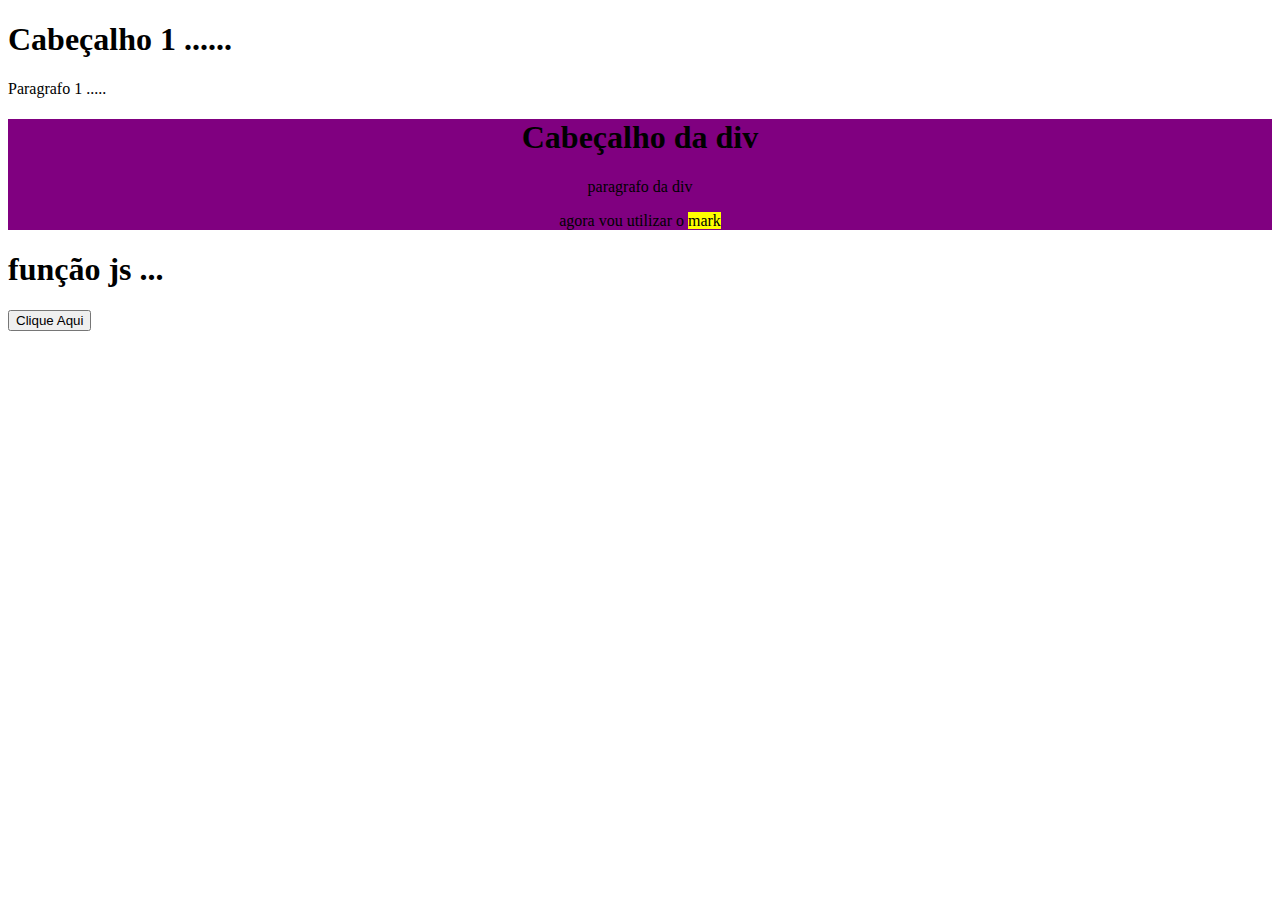
<file: exercicio 1/index.html>
<!DOCTYPE html>
<html lang="en">
<head>
    <meta charset="UTF-8">
    <meta name="viewport" content="width=device-width, initial-scale=1.0">
    <title>ex aula1</title>
    <link rel="stylesheet" href="style.css">
</head>
<body>
    <h1>Cabeçalho 1 ......</h1>
    <p>Paragrafo 1 .....</p>
    <div id="divroxa">
        <h1> Cabeçalho da div</h1>
        <p>paragrafo da div</p>
        <p>agora vou utilizar o <mark>mark</mark></p>
    </div>
    <div id="funcao">
        <h1>função js ...</h1>
        <button onclick="funcao1">Clique Aqui</button>
        <script src="script.js"></script>
    </div>
</body>
</html>
</file>
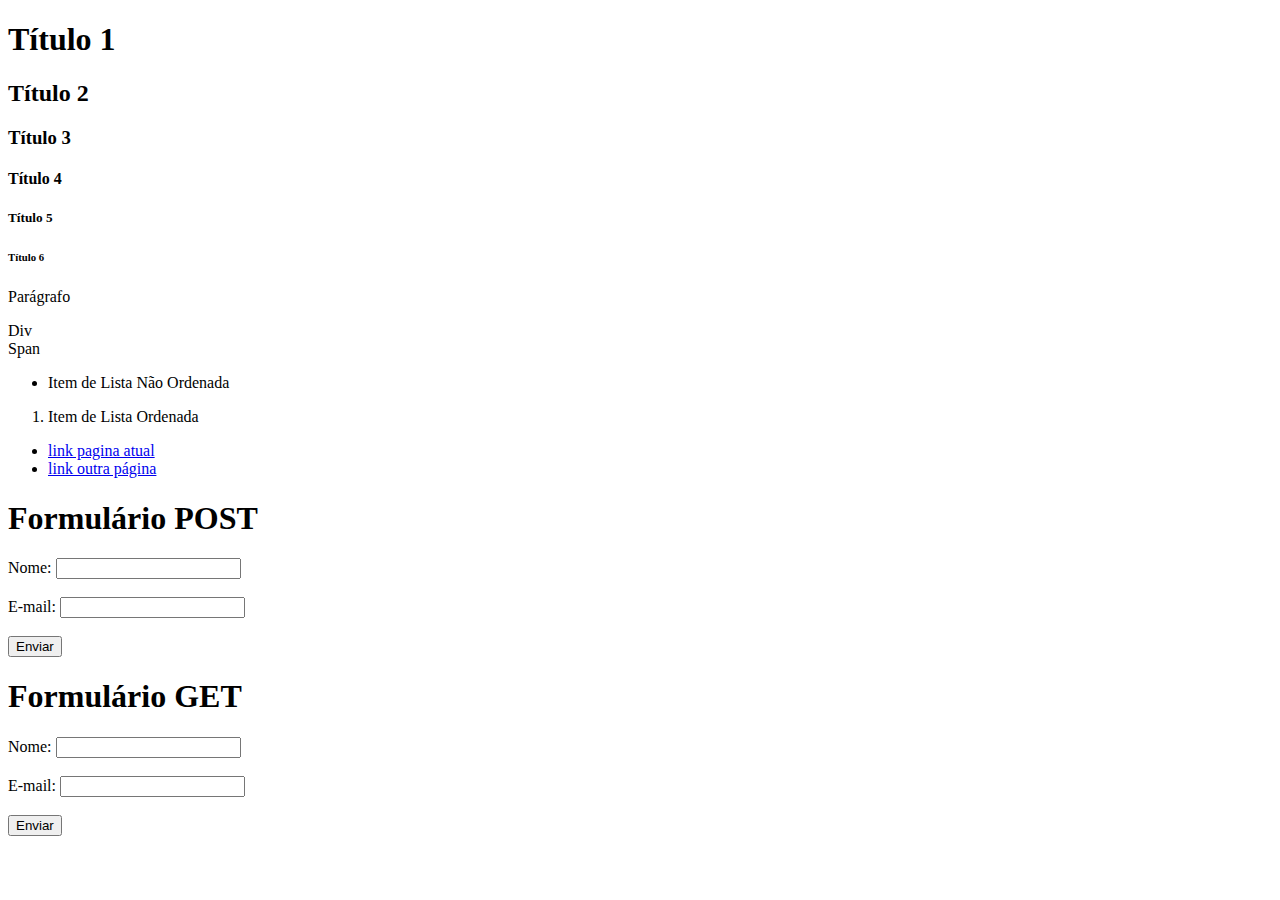
<file: exercicio 2/index.html>
<!DOCTYPE html>
<html lang="en">
<head>
    <meta charset="UTF-8">
    <meta name="viewport" content="width=device-width, initial-scale=1.0">
    <title>ex aula 2</title>
</head>
<body>

    <h1>Título 1 </h1>
    <h2>Título 2 </h2>
    <h3>Título 3 </h3>
    <h4>Título 4 </h4>
    <h5>Título 5 </h5>
    <h6>Título 6 </h6>
    
    <p>Parágrafo </p>
    
    <div> Div </div>
    
    <span> Span </span>
    
    <ul>
        <li>Item de Lista Não Ordenada </li>
    </ul>
    
    <ol>
        <li>Item de Lista Ordenada </li>
    </ol>

    <menu>
        <li><a href="index.html">link pagina atual</a></li>
        <li><a href="https://ge.globo.com/futebol/brasileirao-serie-a/">link outra página</a></li>
    </menu>

    <h1>Formulário POST</h1>

    <form action="processar.php" method="post">
        <label for="nome">Nome:</label>
        <input type="text" id="nome" name="nome" required><br><br>

        <label for="email">E-mail:</label>
        <input type="email" id="email" name="email" required><br><br>

        <input type="submit" value="Enviar">
    </form>

    <h1>Formulário GET</h1>

    <form action="processar.php" method="get">
        <label for="nome">Nome:</label>
        <input type="text" id="nome" name="nome" required><br><br>

        <label for="email">E-mail:</label>
        <input type="email" id="email" name="email" required><br><br>

        <input type="submit" value="Enviar">
    </form>
</body>
</html>
</file>
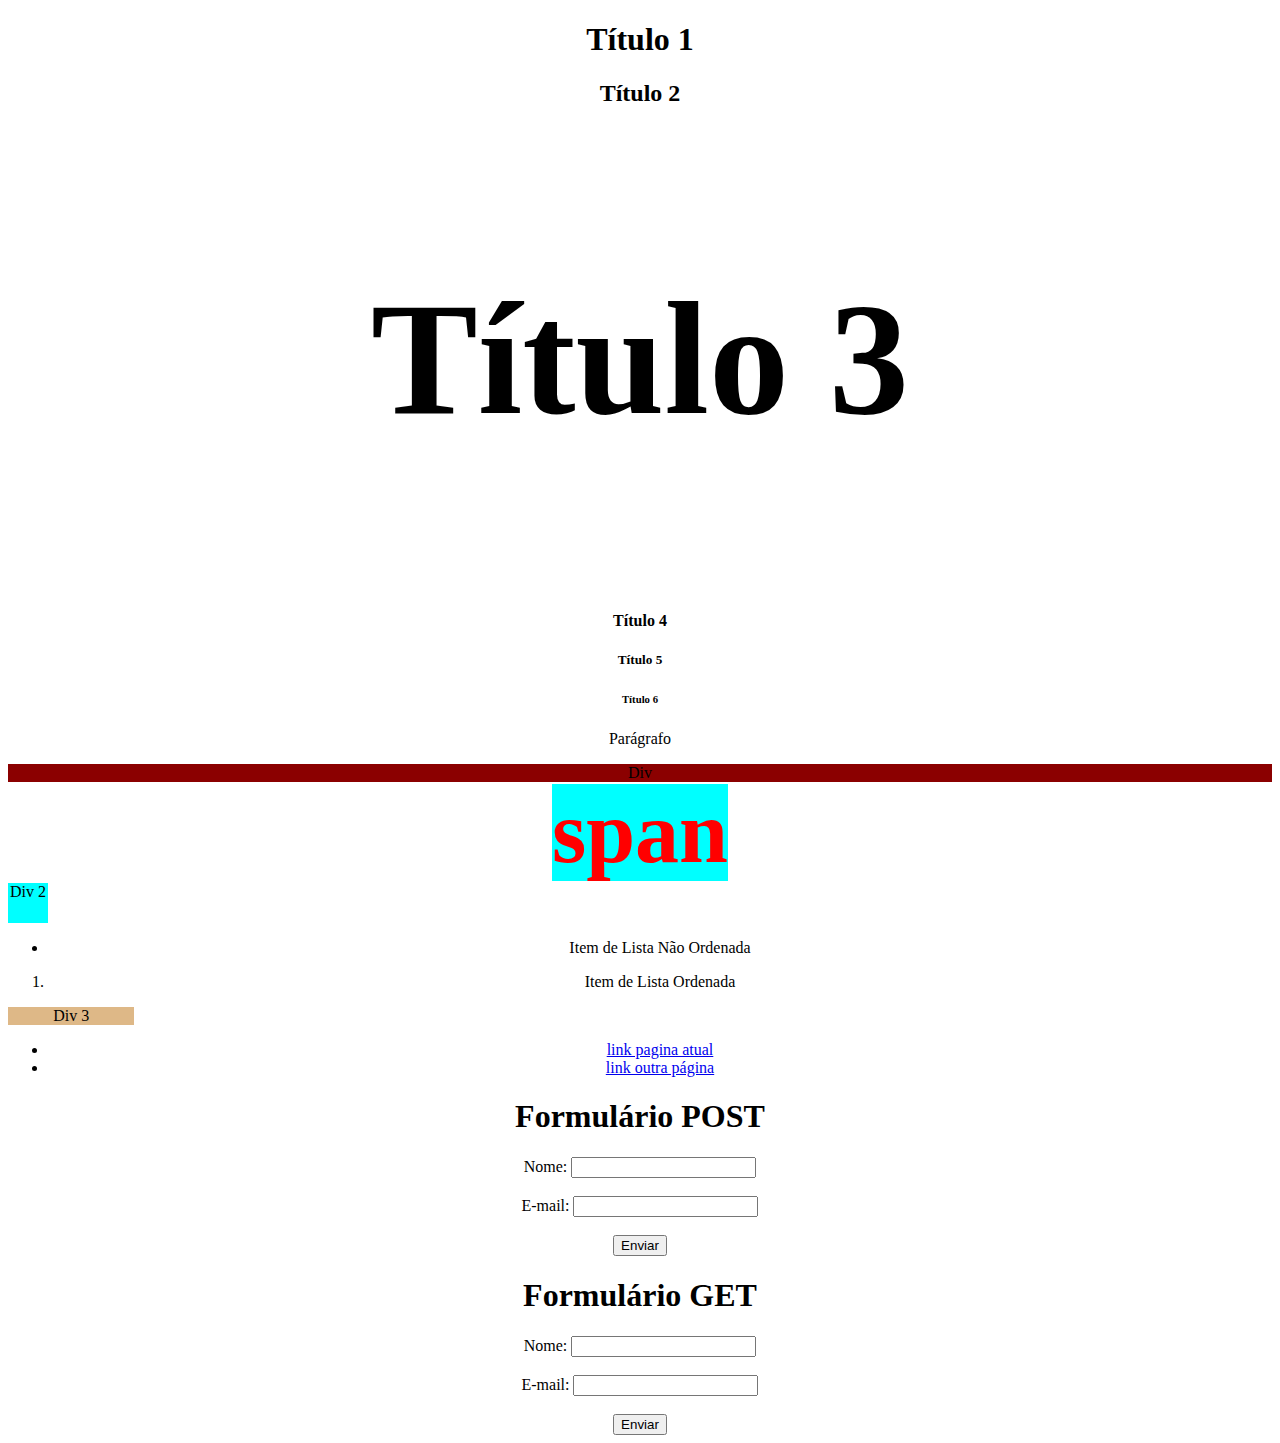
<file: exercicio 3/index.html>
<!DOCTYPE html>
<html lang="en">
<head>
    <meta charset="UTF-8">
    <meta name="viewport" content="width=device-width, initial-scale=1.0">
    <title>ex aula 3</title>
    <link rel="stylesheet" href="style.css">
</head>
<body>

    <h1>Título 1 </h1>
    <h2>Título 2 </h2>
    <h3>Título 3 </h3>
    <h4>Título 4 </h4>
    <h5>Título 5 </h5>
    <h6>Título 6 </h6>
    
    <p>Parágrafo </p>
    
    <div id="k1"> Div </div>
    
    <span> <b>span</b> </span>

    <div id="k2"> Div 2</div>
    
    <ul>
        <li>Item de Lista Não Ordenada </li>
    </ul>
    
    <ol>
        <li>Item de Lista Ordenada </li>
    </ol>

    <div id="k3">Div 3</div>

    <menu>
        <li><a href="index.html">link pagina atual</a></li>
        <li><a href="https://ge.globo.com/futebol/brasileirao-serie-a/">link outra página</a></li>
    </menu>

    <h1>Formulário POST</h1>

    <form action="processar.php" method="post">
        <label for="nome">Nome:</label>
        <input type="text" id="nome" name="nome" required><br><br>

        <label for="email">E-mail:</label>
        <input type="email" id="email" name="email" required><br><br>

        <input type="submit" value="Enviar">
    </form>

    <h1>Formulário GET</h1>

    <form action="processar.php" method="get">
        <label for="nome">Nome:</label>
        <input type="text" id="nome" name="nome" required><br><br>

        <label for="email">E-mail:</label>
        <input type="email" id="email" name="email" required><br><br>

        <input type="submit" value="Enviar">
    </form>
</body>
</html>
</file>
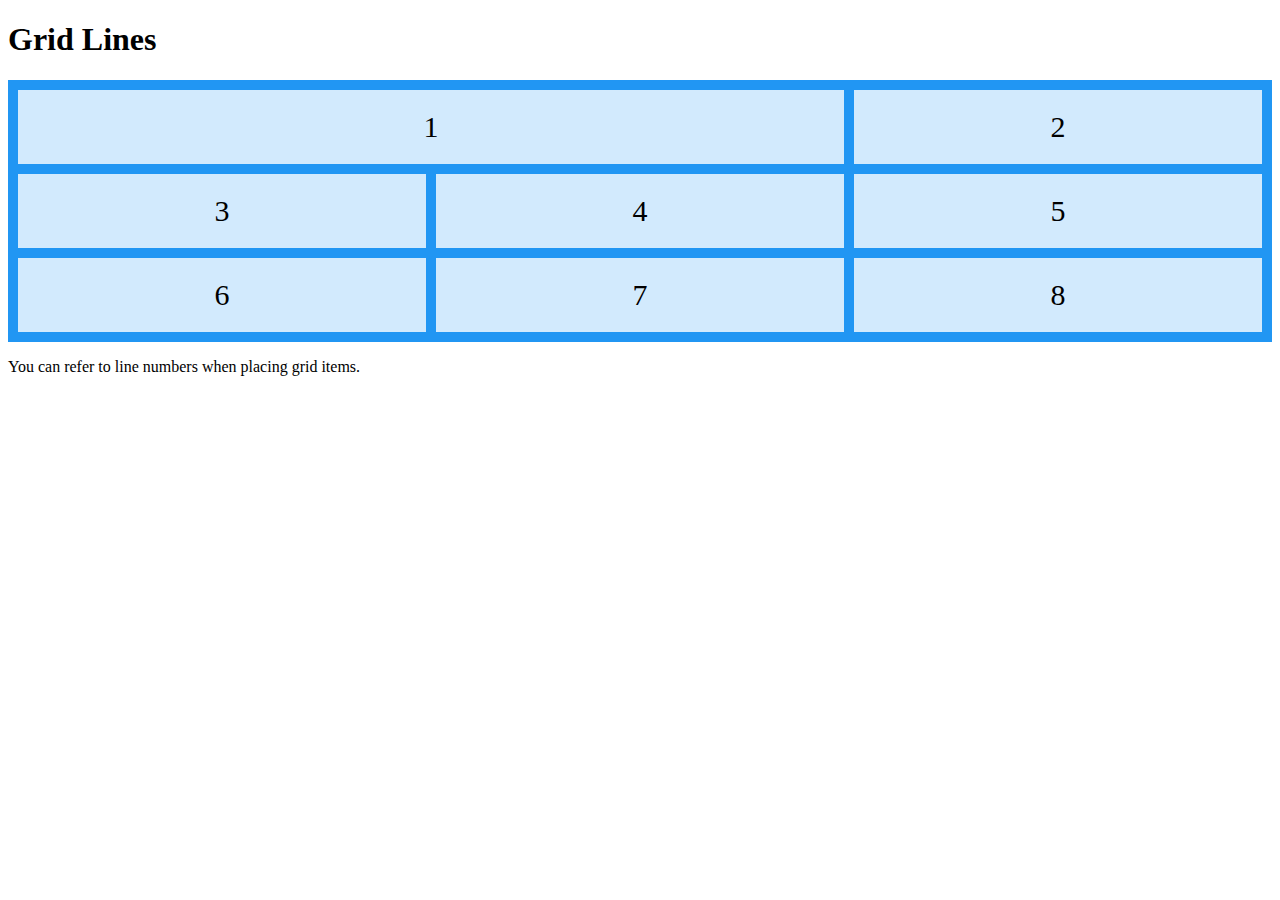
<file: semana7 - Copia/index.html>
<!DOCTYPE html>
<html>
<head>
  <link rel="stylesheet" type="text/css href=styles.css">
  <style>
    .grid-container {
  display: grid;
  grid-template-columns: auto auto auto;
  gap: 10px;
  background-color: #2196F3;
  padding: 10px;
}

.grid-container > div {
  background-color: rgba(255, 255, 255, 0.8);
  text-align: center;
  padding: 20px 0;
  font-size: 30px;
}

.item1 {
  grid-column-start: 1;
  grid-column-end: 3;
}
  </style>
</head>
<body>

<h1>Grid Lines</h1>

<div class="grid-container">
  <div class="item1">1</div>
  <div class="item2">2</div>
  <div class="item3">3</div>  
  <div class="item4">4</div>
  <div class="item5">5</div>
  <div class="item6">6</div>
  <div class="item7">7</div>
  <div class="item8">8</div>  
</div>

<p>You can refer to line numbers when placing grid items.</p>

</body>
</html>
</file>
<file: exercicio 1/style.css>
#divroxa {
    background-color: purple;
    text-align: center;
    
};

#funcao{
    text-align: center;
    background-color: cyan;
}
</file>
<file: exercicio 3/style.css>
h3{
    font-size: 1000%;
}

#k1{
    background-color: darkred;
    min-width: 50px;
    text-align: center;
}

#k2{
    background-color: aqua;
    width: 40px;
    height: 40px;
    text-align: center;
}

#k3{
    background-color: burlywood;
    width: 10%;
    height: 10%;
    text-align: center;
}

body{
    font-family: cursive;
    text-align: center;
}

span {
    font-size: 550%;
    color: red;
    background-color: aqua;
}
</file>
